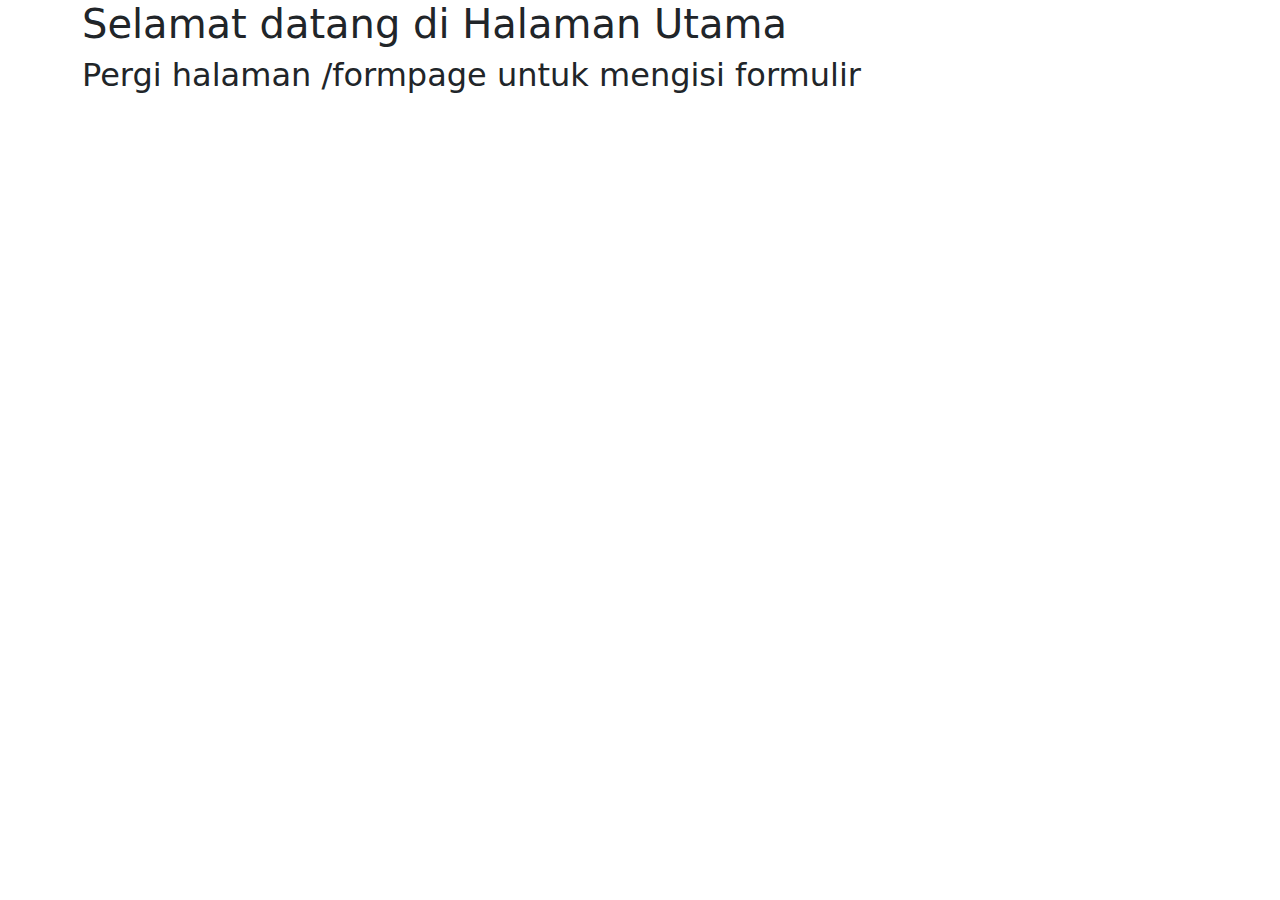
<file: level3/basicforms/templates/basicapp/index.html>
<!DOCTYPE html>
<html>
    <head>
        <meta charset="utf-8">
        <title>BERANDA</title>
        <link href="https://cdn.jsdelivr.net/npm/bootstrap@5.3.3/dist/css/bootstrap.min.css" rel="stylesheet" integrity="sha384-QWTKZyjpPEjISv5WaRU9OFeRpok6YctnYmDr5pNlyT2bRjXh0JMhjY6hW+ALEwIH" crossorigin="anonymous">
    </head>
    <body>
        <div class="container">
            <div class="jumbotron">
                <h1> Selamat datang di Halaman Utama </h1>
                <h2> Pergi halaman /formpage untuk mengisi formulir </h2>
            </div>
        </div>
       
    </body>
</html>
</file>
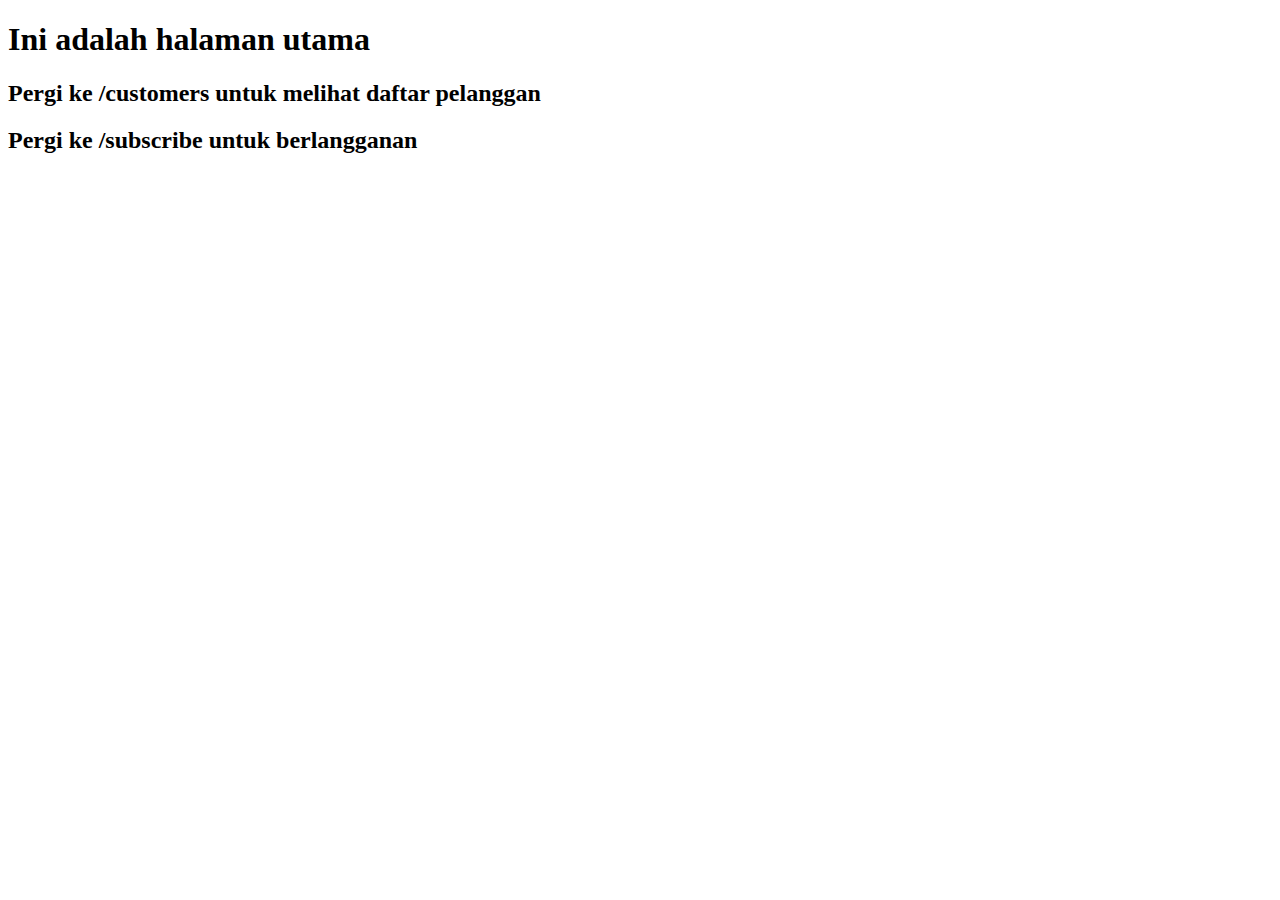
<file: level3/subscribe_project/templates/subscribe_app/index.html>
<!DOCTYPE html>
<head>
    <meta charset="utf-8">
    <title>Selamat datang</title>
</head>
<body>
    <h1>Ini adalah halaman utama</h1>
    <h2>Pergi ke /customers untuk melihat daftar pelanggan</h2>
    <h2>Pergi ke /subscribe untuk berlangganan</h2>
</body>
</file>
